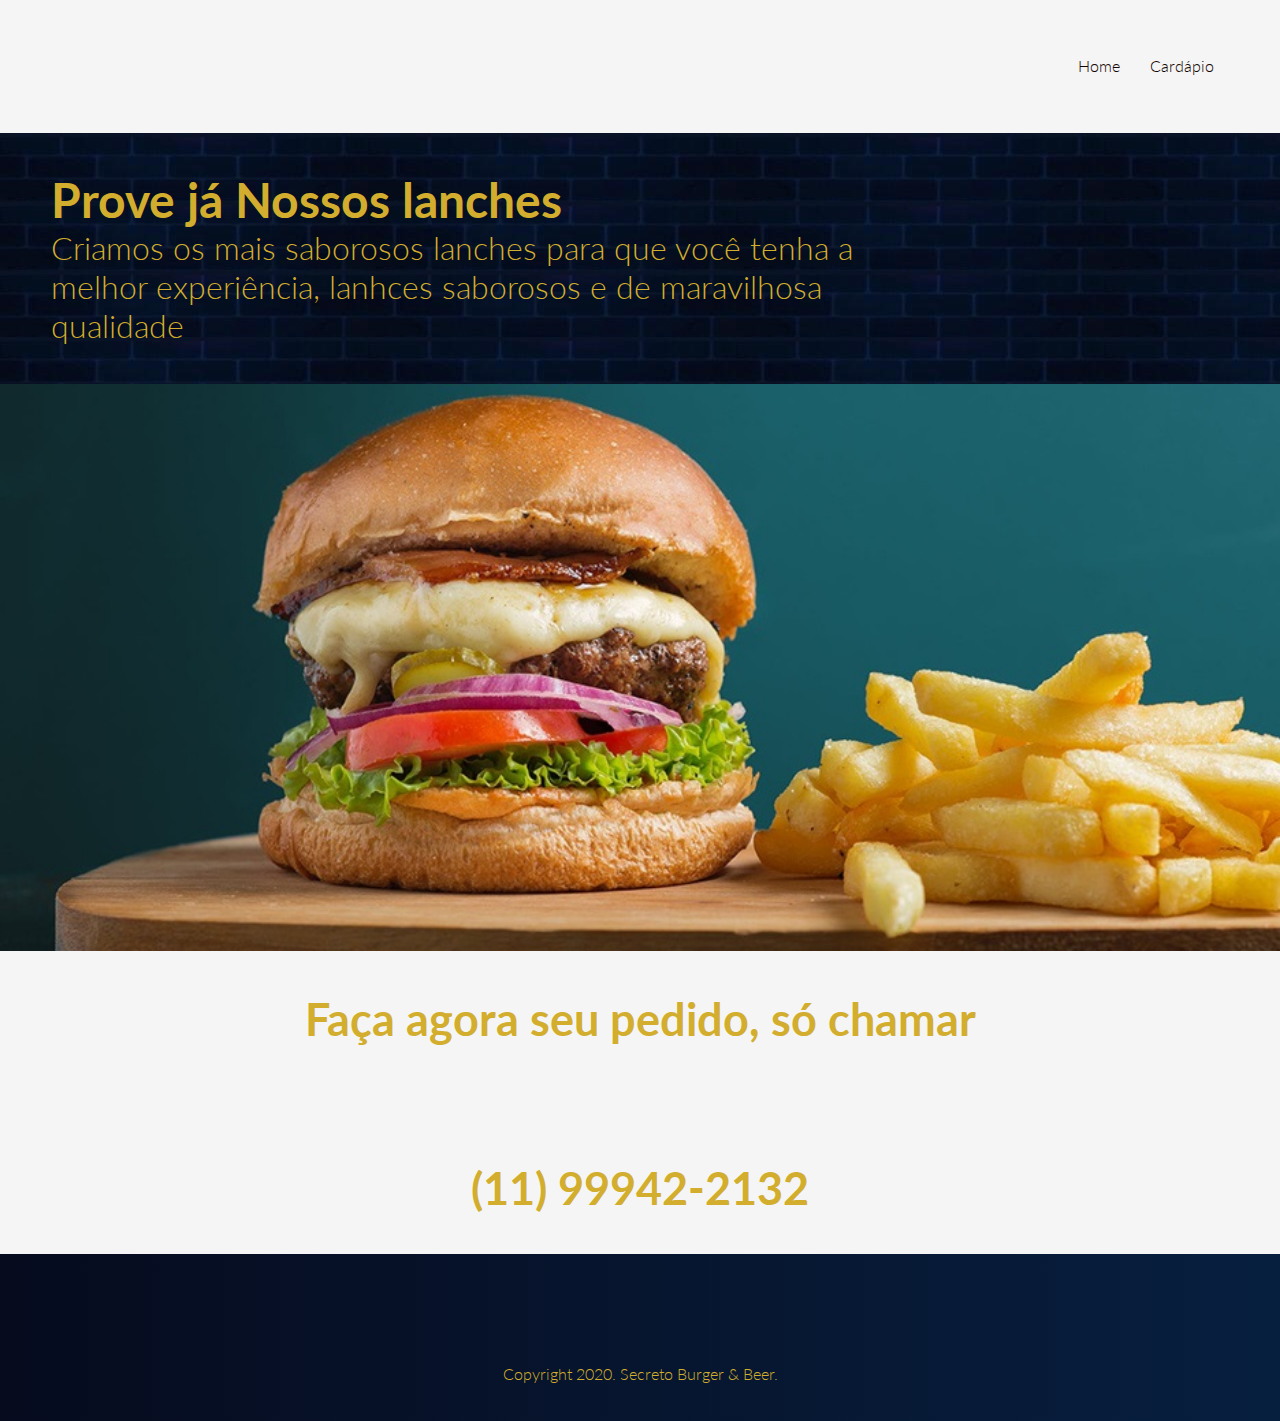
<file: index.html>
<!DOCTYPE html>
<html lang="pt-br">

<head>
	<meta charset="utf-8">
	<title> Secreto </title>
	<meta name="viewport" content="width=device-width, initial-scale=1">
	<meta name="descripton" content="">
	<meta name="keywords" content="">
	<meta name="robots" content="index, follow">
	<meta name="author" content="Paulo Albuquerque">
	<link rel="stylesheet" href="css/style.css">
	<link rel="stylesheet" href="https://use.fontawesome.com/releases/v5.0.13/css/all.css"
		integrity="sha384-DNOHZ68U8hZfKXOrtjWvjxusGo9WQnrNx2sqG0tfsghAvtVlRW3tvkXWZh58N9jp" crossorigin="anonymous">
	<link href='http://fonts.googleapis.com/css?family=Lato&subset=latin,latin-ext' rel='stylesheet' type='text/css'>
</head>

<body>

	<!--CACEÇALHO-->
	<header class="cabecalho container">
		<a href="index.html"></a>

		<button class="btn-menu bg-gradient"> <i class="fas fa-bars"></i> </button>
		<nav class="menu">
			<a class="btn-close"><i class="fa fa-times"></i></a>
			<ul style="list-style-type: none;">
				<li><a href="index.html">Home</a></li>
				<li><a href="cardapio.html">Cardápio</a></li>
			</ul>
		</nav>
	</header>
	<div class="banner container">
		<div class="title">
			<h2> Prove já Nossos lanches</h2>
			<h3>Criamos os mais saborosos lanches para que você tenha a melhor experiência, lanhces saborosos e de
				maravilhosa qualidade</h3>
		</div>
	</div>

	<div id="burger-bacon">
		<img src="img/burger.jpg" alt="burger">
	</div>

	<!-- NEWSLETTER-->
	<section class="newsletter container bg-black">
		<div class="social-icons-newsletter">
			<p class="tel-zap">Faça agora seu pedido, só chamar</p>
			<a href="https://www.whatsapp.com/?lang=pt_br"><i class="fab fa-whatsapp-square"></i></a>
			<p class="tel-zap">(11) 99942-2132</p>
		</div>
	</section>

	<!--RODAPÉ-->

	<footer class="rodape container bg-gradient">
		<div class="social-icons">
			<a href="#"><i class="fab fa-facebook"></i></a>
			<a href="#"><i class="fab fa-instagram"></i></a>
		</div>
		<p class="copyright">
			Copyright 2020. Secreto Burger & Beer.
		</p>

	</footer>

	<!--JQUEERY -->

	<script src="https://ajax.googleapis.com/ajax/libs/jquery/3.3.1/jquery.min.js"></script>
	<script>
		$(".btn-menu").click(function () {
			$(".menu").show();
		});
		$(".btn-close").click(function () {
			$(".menu").hide();
		});
	</script>
</body>

</html>
</file>
<file: css/style.css>
/*==========RESET=========*/
*{	margin: 0;
	padding: 0;
	font-size: 100%;
	border: none;
	outline: none;
	font-weight: 300;
	box-sizing: border-box;
	font-family: 'Lato', sans-serif;

}

body{
	background-color: #f5f5f5;
}

a{
	list-style: none;
}

img{
	max-width: 100%
}
/*==============CONTAINER==============*/

.container{
	width: 100%;
	float: left;
	padding: 3% 4%;
	text-align: center;
	
}

/*==============BG COLORS==============*/

.bg-gradient{
	background: linear-gradient(to right, #060b1e, #071f3f);
}


.bg-white{
	background-color: #fff;

}

/*==============HELPERS==============*/

.radius{
	border-radius: 7px;
}

/* CABECALHO */

.logo{
	width: 56px;
	height:56px;
	float: left;
	background: url(../img/logo-mobile.png) center center/ 56px no-repeat;
	font-size: 0;
}

.btn-menu{
	width: 100%;
	height: 56px;
	float: right;
	text-align: center;
	color: #fff;
	border-radius: 56px;
	cursor: pointer;
	
}

/*MENU*/

.menu{
	display: none;
	width:100%;
	height: 100%;
	position: fixed;
	background-color: rgba(0,0,0,0.9);top:0; left: 0;
}
#burger-bacon-cardapio img{
	position: initial;
	height: 100%;
	width: 100%;
}

#burger-bacon img{
	
	width:100%;
	height: 100%;
	
}

.btn-close{
	font-size: 1.5em;
	color: #fff;
	float: right;
	cursor: pointer;
	margin: 2% 3% 0 0;
}

.menu ul{

	width: 100%;
	float: left;
	text-align: center;
}

.menu li{

	padding: 1.5%;

}

.menu li a{
	font-size: 2em;
	color:#fff;
	padding: 1.5% 3%;
}

.menu li a:hover {
	border: 1px solid #d2ad2e;

}

/*BANNER*/

.tel-zap{
	font-size:45px;
	font-weight: bold;
	color: #d2ad2e;
}

.banner{
	background: url(../img/tira.jpg);

}

.title{
	width: 100%;
}

.title h2{
	font-size: 2.5em;
	color: #d2ad2e;
	font-weight: 700;

}
.title h3{
	font-size: 1.5em;
	color: #d2ad2e;
}

.buttons i{
	float: right;
	margin-top:2%;
}

.btn{
	width: 100%;
	font-size: 1.5em;
	text-align: left;
	cursor: pointer;
	padding: 5%;
}

.btn-cadastrar{
	
	color:#130400;
}

.btn-sobre{
	
	color:	#fff;
	margin-top: 2%;
	
}

.social-icons-newsletter a {
	font-size: 6em;
	color: rgba(7,18,42);
	margin-right: 3%;

}

.social-icons-newsletter a:last-child{
	margin-right: 0;
}

.social-icons-newsletter a:hover{
	color: #d2ad2e;
}


/*RODAPÉ*/

.social-icons a {
	font-size: 2.5em;
	color: rgba(255,255,255,0.7);
	margin-right: 3%;

}

.social-icons a:last-child{
	margin-right: 0;
}

.social-icons a:hover{
	color: #d2ad2e;
}
.copyright{
	margin-top: 2%;
	color: #d2ad2e;
}

/*==============MOBILE FIRST===============*/
/* SMALL DEVICES - SMARTPHONES */

@media screen and (min-width: 480px){
	.logo{
		width: 214px;
		background: url(../img/logo.png) center center/ 214px no-repeat;
	}
	.btn{
		font-size: 2em;
	}
}

/* SMALL DEVICES - TABLETS */

@media screen and (min-width: 768px){
	.servico{
		width: 49%;
		float: left;
		margin-right: 2%;
	}
	.servico:nth-child(2){
		margin-right: 0;
	}
	.newsletter h2{
		font-size: 2em;
	}
	.newsletter h3{
		font-size: 1.5em;
	}
	.newsletter input{
		width: 70%;
		padding: 2%;
		float: left;
		margin-right: 1%;
	}
	.newsletter button{
		width: 29%;
		padding: 2%;
		float: right;
		margin-top: 0;
	}
}

/* MEDIUM DEVICES - TABLETS & DESKTOPS */

@media screen and (min-width: 960px){
	.title{
		width: 70%;
		float: left;
		text-align: left;
	}
	.title h2{
		font-size: 3em;
	}
	.title h3{
		font-size: 2em;
	}
	.buttons{
		width: 30%;
		float: right;
		margin-top: 0;
	}
	.servico{
		width: 32%;

	}
	.servico:nth-child(2){
		margin-right: 2%;
	}
	.servico:nth-child(3){
		margin-right: 0;
	}

	.newsletter input{
		width: 60%;
		float: none;
	}
	.newsletter button {
		width: 20%;
		float: none;
	}
	
}

/* LARGE DEVICES - WIDE SCREENS */

@media screen and (min-width: 1280px){
	.btn-menu{
		display: none;
	}
	.btn-close{
		display: none;
	}

	.menu{
		width: auto;
		height: 56px;
		line-height: 56px;
		float: right;
		background-color:#f5f5f5;
		display: block !important;
		position: static;
		text-decoration: none;
	}
	.menu li{
		padding: 0;
		float: left;
	}
	.menu li a{
		color:#130400; 
		font-size: 1em;
		padding: 15px; 
		text-decoration:none;
	}
	.menu li a:hover{
		border:none;
		color:#da6709;

	}
}
</file>
